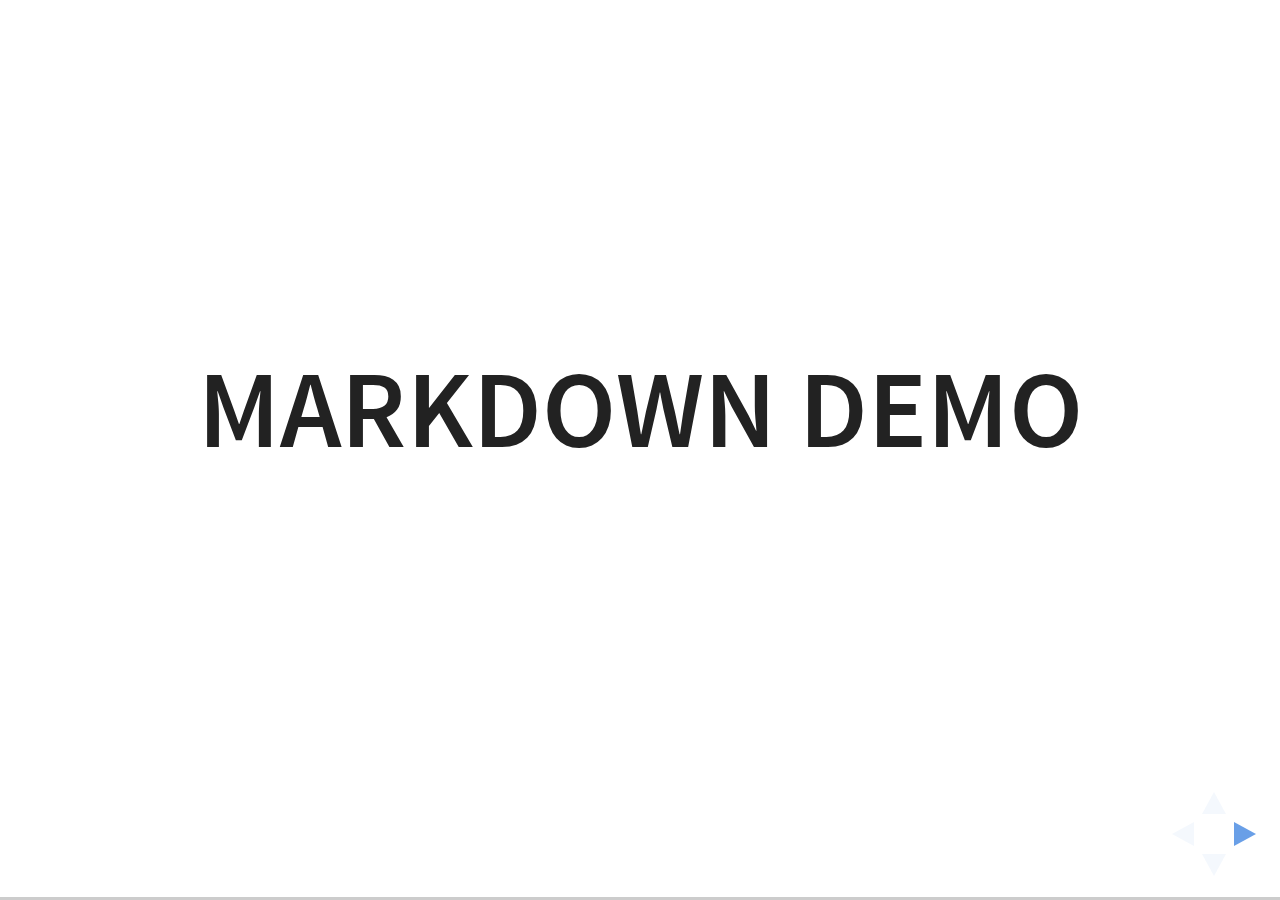
<file: plugin/markdown/example.html>
<!doctype html>
<html lang="en">

	<head>
		<meta charset="utf-8">

		<title>reveal.js - Markdown Demo</title>

		<link rel="stylesheet" href="../../css/reveal.css">
		<link rel="stylesheet" href="../../css/theme/white.css" id="theme">

        <link rel="stylesheet" href="../../lib/css/zenburn.css">
	</head>

	<body>

		<div class="reveal">

			<div class="slides">

                <!-- Use external markdown resource, separate slides by three newlines; vertical slides by two newlines -->
                <section data-markdown="example.md" data-separator="^\n\n\n" data-separator-vertical="^\n\n"></section>

                <!-- Slides are separated by three dashes (quick 'n dirty regular expression) -->
                <section data-markdown data-separator="---">
                    <script type="text/template">
                        ## Demo 1
                        Slide 1
                        ---
                        ## Demo 1
                        Slide 2
                        ---
                        ## Demo 1
                        Slide 3
                    </script>
                </section>

                <!-- Slides are separated by newline + three dashes + newline, vertical slides identical but two dashes -->
                <section data-markdown data-separator="^\n---\n$" data-separator-vertical="^\n--\n$">
                    <script type="text/template">
                        ## Demo 2
                        Slide 1.1

                        --

                        ## Demo 2
                        Slide 1.2

                        ---

                        ## Demo 2
                        Slide 2
                    </script>
                </section>

                <!-- No "extra" slides, since there are no separators defined (so they'll become horizontal rulers) -->
                <section data-markdown>
                    <script type="text/template">
                        A

                        ---

                        B

                        ---

                        C
                    </script>
                </section>

                <!-- Slide attributes -->
                <section data-markdown>
                    <script type="text/template">
                        <!-- .slide: data-background="#000000" -->
                        ## Slide attributes
                    </script>
                </section>

                <!-- Element attributes -->
                <section data-markdown>
                    <script type="text/template">
                        ## Element attributes
                        - Item 1 <!-- .element: class="fragment" data-fragment-index="2" -->
                        - Item 2 <!-- .element: class="fragment" data-fragment-index="1" -->
                    </script>
                </section>

                <!-- Code -->
                <section data-markdown>
                    <script type="text/template">
                        ```php
                        public function foo()
                        {
                            $foo = array(
                                'bar' => 'bar'
                            )
                        }
                        ```
                    </script>
                </section>

            </div>
		</div>

		<script src="../../lib/js/head.min.js"></script>
		<script src="../../js/reveal.js"></script>

		<script>

			Reveal.initialize({
				controls: true,
				progress: true,
				history: true,
				center: true,

				// Optional libraries used to extend on reveal.js
				dependencies: [
					{ src: '../../lib/js/classList.js', condition: function() { return !document.body.classList; } },
					{ src: 'marked.js', condition: function() { return !!document.querySelector( '[data-markdown]' ); } },
                    { src: 'markdown.js', condition: function() { return !!document.querySelector( '[data-markdown]' ); } },
                    { src: '../highlight/highlight.js', async: true, callback: function() { hljs.initHighlightingOnLoad(); } },
					{ src: '../notes/notes.js' }
				]
			});

		</script>

	</body>
</html>
</file>
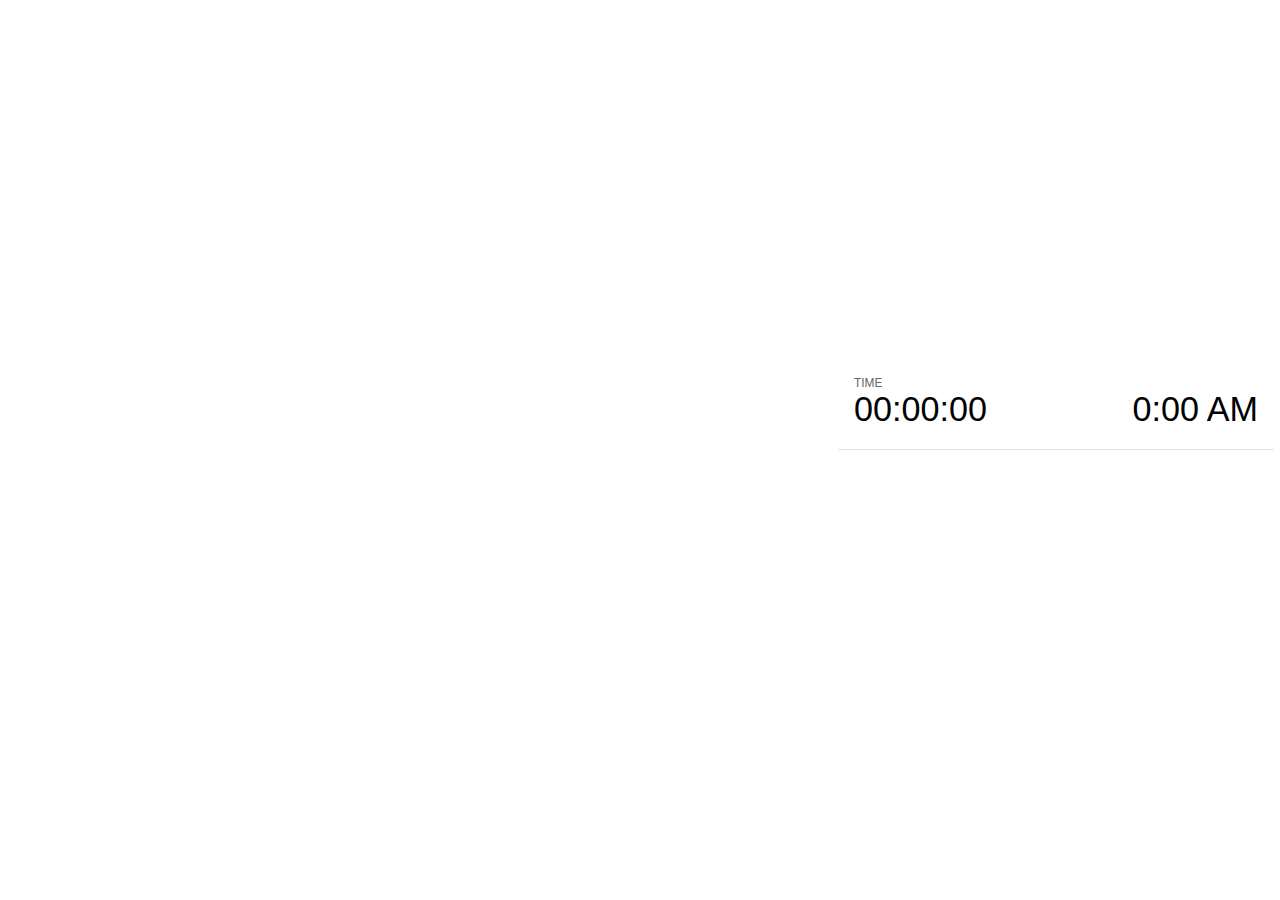
<file: plugin/notes/notes.html>
<!doctype html>
<html lang="en">
	<head>
		<meta charset="utf-8">

		<title>reveal.js - Slide Notes</title>

		<style>
			body {
				font-family: Helvetica;
			}

			#current-slide,
			#upcoming-slide,
			#speaker-controls {
				padding: 6px;
				box-sizing: border-box;
				-moz-box-sizing: border-box;
			}

			#current-slide iframe,
			#upcoming-slide iframe {
				width: 100%;
				height: 100%;
				border: 1px solid #ddd;
			}

			#current-slide .label,
			#upcoming-slide .label {
				position: absolute;
				top: 10px;
				left: 10px;
				font-weight: bold;
				font-size: 14px;
				z-index: 2;
				color: rgba( 255, 255, 255, 0.9 );
			}

			#current-slide {
				position: absolute;
				width: 65%;
				height: 100%;
				top: 0;
				left: 0;
				padding-right: 0;
			}

			#upcoming-slide {
				position: absolute;
				width: 35%;
				height: 40%;
				right: 0;
				top: 0;
			}

			#speaker-controls {
				position: absolute;
				top: 40%;
				right: 0;
				width: 35%;
				height: 60%;
				overflow: auto;

				font-size: 18px;
			}

				.speaker-controls-time.hidden,
				.speaker-controls-notes.hidden {
					display: none;
				}

				.speaker-controls-time .label,
				.speaker-controls-notes .label {
					text-transform: uppercase;
					font-weight: normal;
					font-size: 0.66em;
					color: #666;
					margin: 0;
				}

				.speaker-controls-time {
					border-bottom: 1px solid rgba( 200, 200, 200, 0.5 );
					margin-bottom: 10px;
					padding: 10px 16px;
					padding-bottom: 20px;
					cursor: pointer;
				}

				.speaker-controls-time .reset-button {
					opacity: 0;
					float: right;
					color: #666;
					text-decoration: none;
				}
				.speaker-controls-time:hover .reset-button {
					opacity: 1;
				}

				.speaker-controls-time .timer,
				.speaker-controls-time .clock {
					width: 50%;
					font-size: 1.9em;
				}

				.speaker-controls-time .timer {
					float: left;
				}

				.speaker-controls-time .clock {
					float: right;
					text-align: right;
				}

				.speaker-controls-time span.mute {
					color: #bbb;
				}

				.speaker-controls-notes {
					padding: 10px 16px;
				}

				.speaker-controls-notes .value {
					margin-top: 5px;
					line-height: 1.4;
					font-size: 1.2em;
				}

			.clear {
				clear: both;
			}

			@media screen and (max-width: 1080px) {
				#speaker-controls {
					font-size: 16px;
				}
			}

			@media screen and (max-width: 900px) {
				#speaker-controls {
					font-size: 14px;
				}
			}

			@media screen and (max-width: 800px) {
				#speaker-controls {
					font-size: 12px;
				}
			}

		</style>
	</head>

	<body>

		<div id="current-slide"></div>
		<div id="upcoming-slide"><span class="label">UPCOMING:</span></div>
		<div id="speaker-controls">
			<div class="speaker-controls-time">
				<h4 class="label">Time <span class="reset-button">Click to Reset</span></h4>
				<div class="clock">
					<span class="clock-value">0:00 AM</span>
				</div>
				<div class="timer">
					<span class="hours-value">00</span><span class="minutes-value">:00</span><span class="seconds-value">:00</span>
				</div>
				<div class="clear"></div>
			</div>

			<div class="speaker-controls-notes hidden">
				<h4 class="label">Notes</h4>
				<div class="value"></div>
			</div>
		</div>

		<script src="../../plugin/markdown/marked.js"></script>
		<script>

			(function() {

				var notes,
					notesValue,
					currentState,
					currentSlide,
					upcomingSlide,
					connected = false;

				window.addEventListener( 'message', function( event ) {

					var data = JSON.parse( event.data );

					// Messages sent by the notes plugin inside of the main window
					if( data && data.namespace === 'reveal-notes' ) {
						if( data.type === 'connect' ) {
							handleConnectMessage( data );
						}
						else if( data.type === 'state' ) {
							handleStateMessage( data );
						}
					}
					// Messages sent by the reveal.js inside of the current slide preview
					else if( data && data.namespace === 'reveal' ) {
						if( /ready/.test( data.eventName ) ) {
							// Send a message back to notify that the handshake is complete
							window.opener.postMessage( JSON.stringify({ namespace: 'reveal-notes', type: 'connected'} ), '*' );
						}
						else if( /slidechanged|fragmentshown|fragmenthidden|overviewshown|overviewhidden|paused|resumed/.test( data.eventName ) && currentState !== JSON.stringify( data.state ) ) {
							window.opener.postMessage( JSON.stringify({ method: 'setState', args: [ data.state ]} ), '*' );
						}
					}

				} );

				/**
				 * Called when the main window is trying to establish a
				 * connection.
				 */
				function handleConnectMessage( data ) {

					if( connected === false ) {
						connected = true;

						setupIframes( data );
						setupKeyboard();
						setupNotes();
						setupTimer();
					}

				}

				/**
				 * Called when the main window sends an updated state.
				 */
				function handleStateMessage( data ) {

					// Store the most recently set state to avoid circular loops
					// applying the same state
					currentState = JSON.stringify( data.state );

					// No need for updating the notes in case of fragment changes
					if ( data.notes ) {
						notes.classList.remove( 'hidden' );
						notesValue.style.whiteSpace = data.whitespace;
						if( data.markdown ) {
							notesValue.innerHTML = marked( data.notes );
						}
						else {
							notesValue.innerHTML = data.notes;
						}
					}
					else {
						notes.classList.add( 'hidden' );
					}

					// Update the note slides
					currentSlide.contentWindow.postMessage( JSON.stringify({ method: 'setState', args: [ data.state ] }), '*' );
					upcomingSlide.contentWindow.postMessage( JSON.stringify({ method: 'setState', args: [ data.state ] }), '*' );
					upcomingSlide.contentWindow.postMessage( JSON.stringify({ method: 'next' }), '*' );

				}

				// Limit to max one state update per X ms
				handleStateMessage = debounce( handleStateMessage, 200 );

				/**
				 * Forward keyboard events to the current slide window.
				 * This enables keyboard events to work even if focus
				 * isn't set on the current slide iframe.
				 */
				function setupKeyboard() {

					document.addEventListener( 'keydown', function( event ) {
						currentSlide.contentWindow.postMessage( JSON.stringify({ method: 'triggerKey', args: [ event.keyCode ] }), '*' );
					} );

				}

				/**
				 * Creates the preview iframes.
				 */
				function setupIframes( data ) {

					var params = [
						'receiver',
						'progress=false',
						'history=false',
						'transition=none',
						'autoSlide=0',
						'backgroundTransition=none'
					].join( '&' );

					var hash = '#/' + data.state.indexh + '/' + data.state.indexv;
					var currentURL = data.url + '?' + params + '&postMessageEvents=true' + hash;
					var upcomingURL = data.url + '?' + params + '&controls=false' + hash;

					currentSlide = document.createElement( 'iframe' );
					currentSlide.setAttribute( 'width', 1280 );
					currentSlide.setAttribute( 'height', 1024 );
					currentSlide.setAttribute( 'src', currentURL );
					document.querySelector( '#current-slide' ).appendChild( currentSlide );

					upcomingSlide = document.createElement( 'iframe' );
					upcomingSlide.setAttribute( 'width', 640 );
					upcomingSlide.setAttribute( 'height', 512 );
					upcomingSlide.setAttribute( 'src', upcomingURL );
					document.querySelector( '#upcoming-slide' ).appendChild( upcomingSlide );

				}

				/**
				 * Setup the notes UI.
				 */
				function setupNotes() {

					notes = document.querySelector( '.speaker-controls-notes' );
					notesValue = document.querySelector( '.speaker-controls-notes .value' );

				}

				/**
				 * Create the timer and clock and start updating them
				 * at an interval.
				 */
				function setupTimer() {

					var start = new Date(),
						timeEl = document.querySelector( '.speaker-controls-time' ),
						clockEl = timeEl.querySelector( '.clock-value' ),
						hoursEl = timeEl.querySelector( '.hours-value' ),
						minutesEl = timeEl.querySelector( '.minutes-value' ),
						secondsEl = timeEl.querySelector( '.seconds-value' );

					function _updateTimer() {

						var diff, hours, minutes, seconds,
							now = new Date();

						diff = now.getTime() - start.getTime();
						hours = Math.floor( diff / ( 1000 * 60 * 60 ) );
						minutes = Math.floor( ( diff / ( 1000 * 60 ) ) % 60 );
						seconds = Math.floor( ( diff / 1000 ) % 60 );

						clockEl.innerHTML = now.toLocaleTimeString( 'en-US', { hour12: true, hour: '2-digit', minute:'2-digit' } );
						hoursEl.innerHTML = zeroPadInteger( hours );
						hoursEl.className = hours > 0 ? '' : 'mute';
						minutesEl.innerHTML = ':' + zeroPadInteger( minutes );
						minutesEl.className = minutes > 0 ? '' : 'mute';
						secondsEl.innerHTML = ':' + zeroPadInteger( seconds );

					}

					// Update once directly
					_updateTimer();

					// Then update every second
					setInterval( _updateTimer, 1000 );

					timeEl.addEventListener( 'click', function() {
						start = new Date();
						_updateTimer();
						return false;
					} );

				}

				function zeroPadInteger( num ) {

					var str = '00' + parseInt( num );
					return str.substring( str.length - 2 );

				}

				/**
				 * Limits the frequency at which a function can be called.
				 */
				function debounce( fn, ms ) {

					var lastTime = 0,
						timeout;

					return function() {

						var args = arguments;
						var context = this;

						clearTimeout( timeout );

						var timeSinceLastCall = Date.now() - lastTime;
						if( timeSinceLastCall > ms ) {
							fn.apply( context, args );
							lastTime = Date.now();
						}
						else {
							timeout = setTimeout( function() {
								fn.apply( context, args );
								lastTime = Date.now();
							}, ms - timeSinceLastCall );
						}

					}

				}

			})();

		</script>
	</body>
</html>
</file>
<file: css/theme/white.css>
/**
 * White theme for reveal.js. This is the opposite of the 'black' theme.
 *
 * Copyright (C) 2015 Hakim El Hattab, http://hakim.se
 */
@import url(../../lib/font/source-sans-pro/source-sans-pro.css);
section.has-dark-background, section.has-dark-background h1, section.has-dark-background h2, section.has-dark-background h3, section.has-dark-background h4, section.has-dark-background h5, section.has-dark-background h6 {
  color: #fff; }

/*********************************************
 * GLOBAL STYLES
 *********************************************/
body {
  background: #fff;
  background-color: #fff; }

.reveal {
  font-family: "Source Sans Pro", Helvetica, sans-serif;
  font-size: 38px;
  font-weight: normal;
  color: #222; }

::selection {
  color: #fff;
  background: #98bdef;
  text-shadow: none; }

.reveal .slides > section,
.reveal .slides > section > section {
  line-height: 1.3;
  font-weight: inherit; }

/*********************************************
 * HEADERS
 *********************************************/
.reveal h1,
.reveal h2,
.reveal h3,
.reveal h4,
.reveal h5,
.reveal h6 {
  margin: 0 0 20px 0;
  color: #222;
  font-family: "Source Sans Pro", Helvetica, sans-serif;
  font-weight: 600;
  line-height: 1.2;
  letter-spacing: normal;
  text-transform: uppercase;
  text-shadow: none;
  word-wrap: break-word; }

.reveal h1 {
  font-size: 2.5em; }

.reveal h2 {
  font-size: 1.6em; }

.reveal h3 {
  font-size: 1.3em; }

.reveal h4 {
  font-size: 1em; }

.reveal h1 {
  text-shadow: none; }

/*********************************************
 * OTHER
 *********************************************/
.reveal p {
  margin: 20px 0;
  line-height: 1.3; }

/* Ensure certain elements are never larger than the slide itself */
.reveal img,
.reveal video,
.reveal iframe {
  max-width: 95%;
  max-height: 95%; }

.reveal strong,
.reveal b {
  font-weight: bold; }

.reveal em {
  font-style: italic; }

.reveal ol,
.reveal dl,
.reveal ul {
  display: inline-block;
  text-align: left;
  margin: 0 0 0 1em; }

.reveal ol {
  list-style-type: decimal; }

.reveal ul {
  list-style-type: disc; }

.reveal ul ul {
  list-style-type: square; }

.reveal ul ul ul {
  list-style-type: circle; }

.reveal ul ul,
.reveal ul ol,
.reveal ol ol,
.reveal ol ul {
  display: block;
  margin-left: 40px; }

.reveal dt {
  font-weight: bold; }

.reveal dd {
  margin-left: 40px; }

.reveal q,
.reveal blockquote {
  quotes: none; }

.reveal blockquote {
  display: block;
  position: relative;
  width: 70%;
  margin: 20px auto;
  padding: 5px;
  font-style: italic;
  background: rgba(255, 255, 255, 0.05);
  box-shadow: 0px 0px 2px rgba(0, 0, 0, 0.2); }

.reveal blockquote p:first-child,
.reveal blockquote p:last-child {
  display: inline-block; }

.reveal q {
  font-style: italic; }

.reveal pre {
  display: block;
  position: relative;
  width: 90%;
  margin: 20px auto;
  text-align: left;
  font-size: 0.55em;
  font-family: monospace;
  line-height: 1.2em;
  word-wrap: break-word;
  box-shadow: 0px 0px 6px rgba(0, 0, 0, 0.3); }

.reveal code {
  font-family: monospace; }

.reveal pre code {
  display: block;
  padding: 5px;
  overflow: auto;
  max-height: 400px;
  word-wrap: normal; }

.reveal table {
  margin: auto;
  border-collapse: collapse;
  border-spacing: 0; }

.reveal table th {
  font-weight: bold; }

.reveal table th,
.reveal table td {
  text-align: left;
  padding: 0.2em 0.5em 0.2em 0.5em;
  border-bottom: 1px solid; }

.reveal table th[align="center"],
.reveal table td[align="center"] {
  text-align: center; }

.reveal table th[align="right"],
.reveal table td[align="right"] {
  text-align: right; }

.reveal table tr:last-child td {
  border-bottom: none; }

.reveal sup {
  vertical-align: super; }

.reveal sub {
  vertical-align: sub; }

.reveal small {
  display: inline-block;
  font-size: 0.6em;
  line-height: 1.2em;
  vertical-align: top; }

.reveal small * {
  vertical-align: top; }

/*********************************************
 * LINKS
 *********************************************/
.reveal a {
  color: #2a76dd;
  text-decoration: none;
  -webkit-transition: color .15s ease;
  -moz-transition: color .15s ease;
  transition: color .15s ease; }

.reveal a:hover {
  color: #6ca0e8;
  text-shadow: none;
  border: none; }

.reveal .roll span:after {
  color: #fff;
  background: #1a53a1; }

/*********************************************
 * IMAGES
 *********************************************/
.reveal section img {
  margin: 15px 0px;
  background: rgba(255, 255, 255, 0.12);
  border: 4px solid #222;
  box-shadow: 0 0 10px rgba(0, 0, 0, 0.15); }

.reveal section img.plain {
  border: 0;
  box-shadow: none; }

.reveal a img {
  -webkit-transition: all .15s linear;
  -moz-transition: all .15s linear;
  transition: all .15s linear; }

.reveal a:hover img {
  background: rgba(255, 255, 255, 0.2);
  border-color: #2a76dd;
  box-shadow: 0 0 20px rgba(0, 0, 0, 0.55); }

/*********************************************
 * NAVIGATION CONTROLS
 *********************************************/
.reveal .controls .navigate-left,
.reveal .controls .navigate-left.enabled {
  border-right-color: #2a76dd; }

.reveal .controls .navigate-right,
.reveal .controls .navigate-right.enabled {
  border-left-color: #2a76dd; }

.reveal .controls .navigate-up,
.reveal .controls .navigate-up.enabled {
  border-bottom-color: #2a76dd; }

.reveal .controls .navigate-down,
.reveal .controls .navigate-down.enabled {
  border-top-color: #2a76dd; }

.reveal .controls .navigate-left.enabled:hover {
  border-right-color: #6ca0e8; }

.reveal .controls .navigate-right.enabled:hover {
  border-left-color: #6ca0e8; }

.reveal .controls .navigate-up.enabled:hover {
  border-bottom-color: #6ca0e8; }

.reveal .controls .navigate-down.enabled:hover {
  border-top-color: #6ca0e8; }

/*********************************************
 * PROGRESS BAR
 *********************************************/
.reveal .progress {
  background: rgba(0, 0, 0, 0.2); }

.reveal .progress span {
  background: #2a76dd;
  -webkit-transition: width 800ms cubic-bezier(0.26, 0.86, 0.44, 0.985);
  -moz-transition: width 800ms cubic-bezier(0.26, 0.86, 0.44, 0.985);
  transition: width 800ms cubic-bezier(0.26, 0.86, 0.44, 0.985); }

/*********************************************
 * SLIDE NUMBER
 *********************************************/
.reveal .slide-number {
  color: #2a76dd; }
</file>
<file: lib/css/zenburn.css>
/*
Zenburn style from voldmar.ru (c) Vladimir Epifanov <voldmar@voldmar.ru>
based on dark.css by Ivan Sagalaev
*/

.hljs {
  display: block;
  overflow-x: auto;
  padding: 0.5em;
  background: #3f3f3f;
  color: #dcdcdc;
  -webkit-text-size-adjust: none;
}

.hljs-keyword,
.hljs-tag,
.css .hljs-class,
.css .hljs-id,
.lisp .hljs-title,
.nginx .hljs-title,
.hljs-request,
.hljs-status,
.clojure .hljs-attribute {
  color: #e3ceab;
}

.django .hljs-template_tag,
.django .hljs-variable,
.django .hljs-filter .hljs-argument {
  color: #dcdcdc;
}

.hljs-number,
.hljs-date {
  color: #8cd0d3;
}

.dos .hljs-envvar,
.dos .hljs-stream,
.hljs-variable,
.apache .hljs-sqbracket,
.hljs-name {
  color: #efdcbc;
}

.dos .hljs-flow,
.diff .hljs-change,
.python .exception,
.python .hljs-built_in,
.hljs-literal,
.tex .hljs-special {
  color: #efefaf;
}

.diff .hljs-chunk,
.hljs-subst {
  color: #8f8f8f;
}

.dos .hljs-keyword,
.hljs-decorator,
.hljs-title,
.hljs-type,
.diff .hljs-header,
.ruby .hljs-class .hljs-parent,
.apache .hljs-tag,
.nginx .hljs-built_in,
.tex .hljs-command,
.hljs-prompt {
  color: #efef8f;
}

.dos .hljs-winutils,
.ruby .hljs-symbol,
.ruby .hljs-symbol .hljs-string,
.ruby .hljs-string {
  color: #dca3a3;
}

.diff .hljs-deletion,
.hljs-string,
.hljs-tag .hljs-value,
.hljs-preprocessor,
.hljs-pragma,
.hljs-built_in,
.smalltalk .hljs-class,
.smalltalk .hljs-localvars,
.smalltalk .hljs-array,
.css .hljs-rule .hljs-value,
.hljs-attr_selector,
.hljs-pseudo,
.apache .hljs-cbracket,
.tex .hljs-formula,
.coffeescript .hljs-attribute {
  color: #cc9393;
}

.hljs-shebang,
.diff .hljs-addition,
.hljs-comment,
.hljs-annotation,
.hljs-pi,
.hljs-doctype {
  color: #7f9f7f;
}

.coffeescript .javascript,
.javascript .xml,
.tex .hljs-formula,
.xml .javascript,
.xml .vbscript,
.xml .css,
.xml .hljs-cdata {
  opacity: 0.5;
}
</file>
